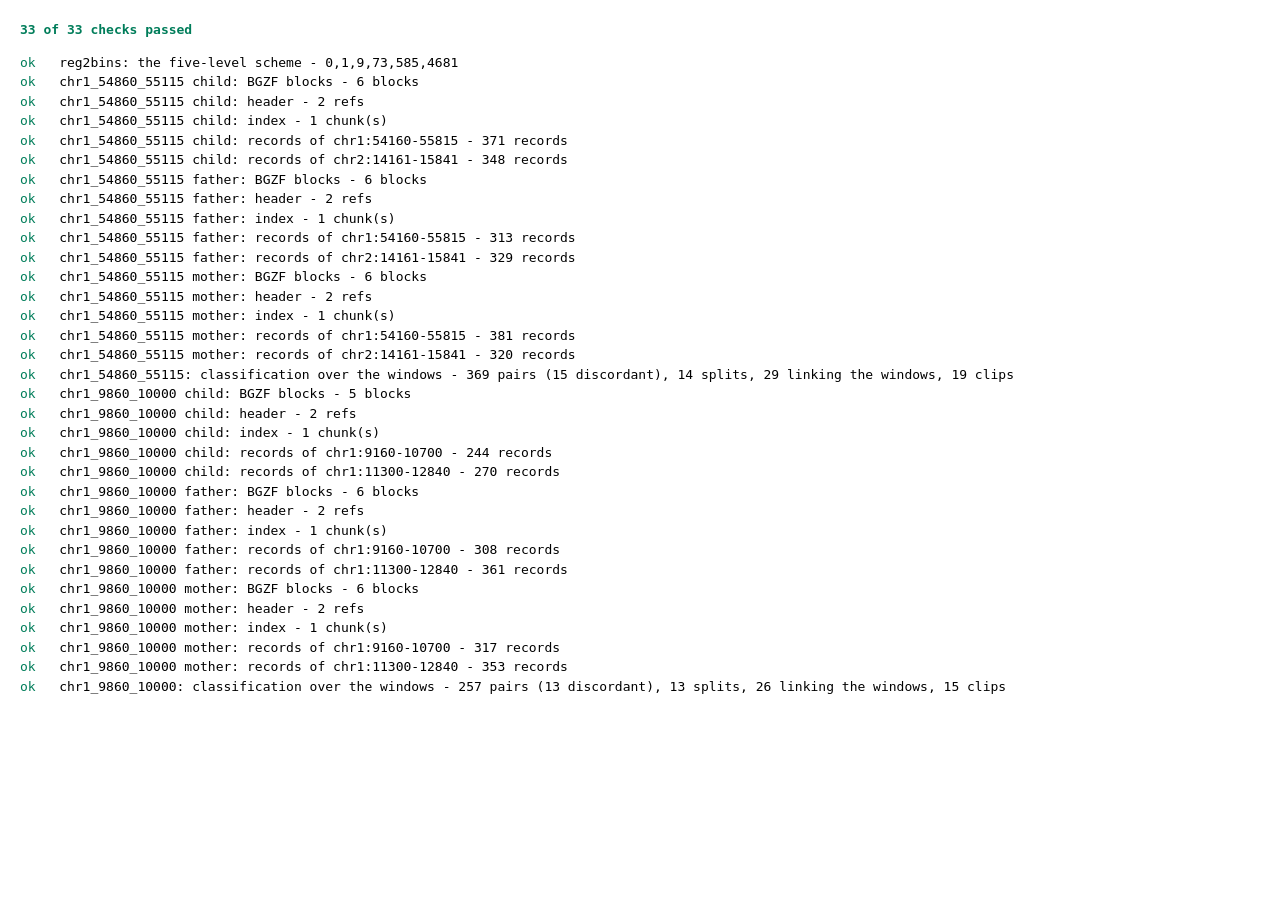
<file: tests/js/browser.html>
<!doctype html>
<html lang="en">
<head>
<meta charset="utf-8">
<title>svreview: BAM reader checks</title>
<style>
body { font: 13px/1.5 ui-monospace, Menlo, monospace; margin: 20px; }
.ok { color: #007d5a; } .fail { color: #c00; font-weight: bold; }
#summary { font-weight: bold; margin-bottom: 10px; }
</style>
</head>
<body>
<div id="summary">running…</div>
<pre id="out"></pre>
<script type="module">
// serve the repository root (svreview serve . --path tests/js/browser.html) and open this page
import { runChecks } from './check_bam.mjs';
const loadBytes = async (p) => { const r = await fetch('fixtures/' + p); if (!r.ok) throw new Error(`${p}: HTTP ${r.status}`); return new Uint8Array(await r.arrayBuffer()); };
const loadJson = async (p) => { const r = await fetch('fixtures/' + p); if (!r.ok) throw new Error(`${p}: HTTP ${r.status}`); return r.json(); };
try {
  const results = await runChecks(loadBytes, loadJson);
  const failed = results.filter((r) => !r.ok).length;
  document.getElementById('summary').textContent = `${results.length - failed} of ${results.length} checks passed` + (failed ? ` (${failed} FAILED)` : '');
  document.getElementById('summary').className = failed ? 'fail' : 'ok';
  document.getElementById('out').innerHTML = results.map((r) => `<span class="${r.ok ? 'ok' : 'fail'}">${r.ok ? 'ok  ' : 'FAIL'}</span> ${r.name}${r.detail ? ' - ' + r.detail : ''}`).join('\n');
  window.svreviewChecks = results;
} catch (e) {
  document.getElementById('summary').textContent = 'the runner itself failed: ' + e.message;
  document.getElementById('summary').className = 'fail';
  console.error(e);
}
</script>
</body>
</html>
</file>
